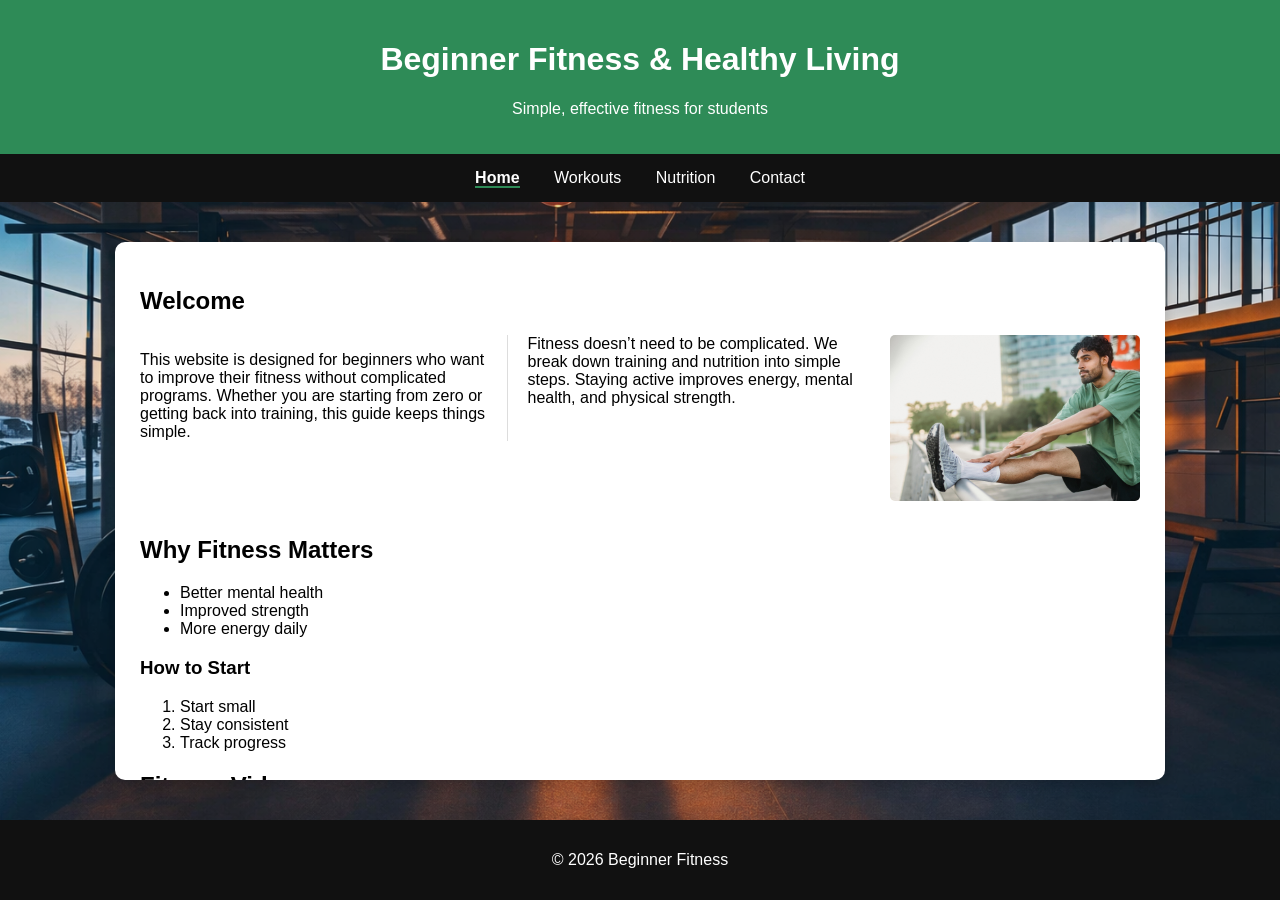
<file: index.html>
<!DOCTYPE html>
<html lang="en">
<head>
    <meta charset="UTF-8">
    <meta name="description" content="Beginner fitness and healthy living guide for students.">
    <meta name="keywords" content="fitness, beginner, health, workouts, nutrition">
    <meta name="author" content="Your Name">
    <title>Beginner Fitness | Home</title>
    <link rel="stylesheet" href="style.css">
    <link rel="icon" href="favicon.ico">
</head>
<body>

<header>
    <h1>Beginner Fitness & Healthy Living</h1>
    <p>Simple, effective fitness for students</p>
</header>

<nav>
    <ul>
        <li><a href="index.html" class="active">Home</a></li>
        <li><a href="workouts.html">Workouts</a></li>
        <li><a href="nutrition.html">Nutrition</a></li>
        <li><a href="contact.html">Contact</a></li>
    </ul>
</nav>

<main id="main-content">
   <article style="overflow: auto;"> <h2>Welcome</h2>
    
    <img src="images/stretching.jpg" alt="Stretching" class="float-img">
    
    <div class="column-section">
        <p>
            This website is designed for beginners who want to improve their 
            fitness without complicated programs. Whether you are starting 
            from zero or getting back into training, this guide keeps things simple.
        </p>
        <p> 
            Fitness doesn’t need to be complicated. We break down training and 
            nutrition into simple steps. Staying active improves energy, 
            mental health, and physical strength.
        </p>
    </div>
</article>

    <section>
        <h2>Why Fitness Matters</h2>
        <ul>
            <li>Better mental health</li>
            <li>Improved strength</li>
            <li>More energy daily</li>
        </ul>
        <h3>How to Start</h3>
        <ol>
            <li>Start small</li>
            <li>Stay consistent</li>
            <li>Track progress</li>
        </ol>
    </section>

    <section>
        <h2>Fitness Video</h2>
        <iframe width="1000" height="400" src="https://www.youtube.com/embed/ml6cT4AZdqI" style="border:0;" allowfullscreen></iframe>
    </section>

    <section style="background-color: #f9f9f9; padding: 20px; border-radius: 8px; margin-top: 30px; border-left: 5px solid #2e8b57;">
    <h3>Official Health Resources</h3>
    <p>Ready to dive deeper? The NHS provides a comprehensive guide to exercise, including tips for beginners and the benefits of staying active:</p>
    <p>
        <a href="https://www.nhs.uk/live-well/exercise/" target="_blank" style="color: #2e8b57; font-weight: bold; text-decoration: underline;">
            Visit the NHS Exercise Guide →
        </a>
    </p>
</section>
</main>

<footer>
    <p>© 2026 Beginner Fitness 
</footer>
</body>
</html>
</file>
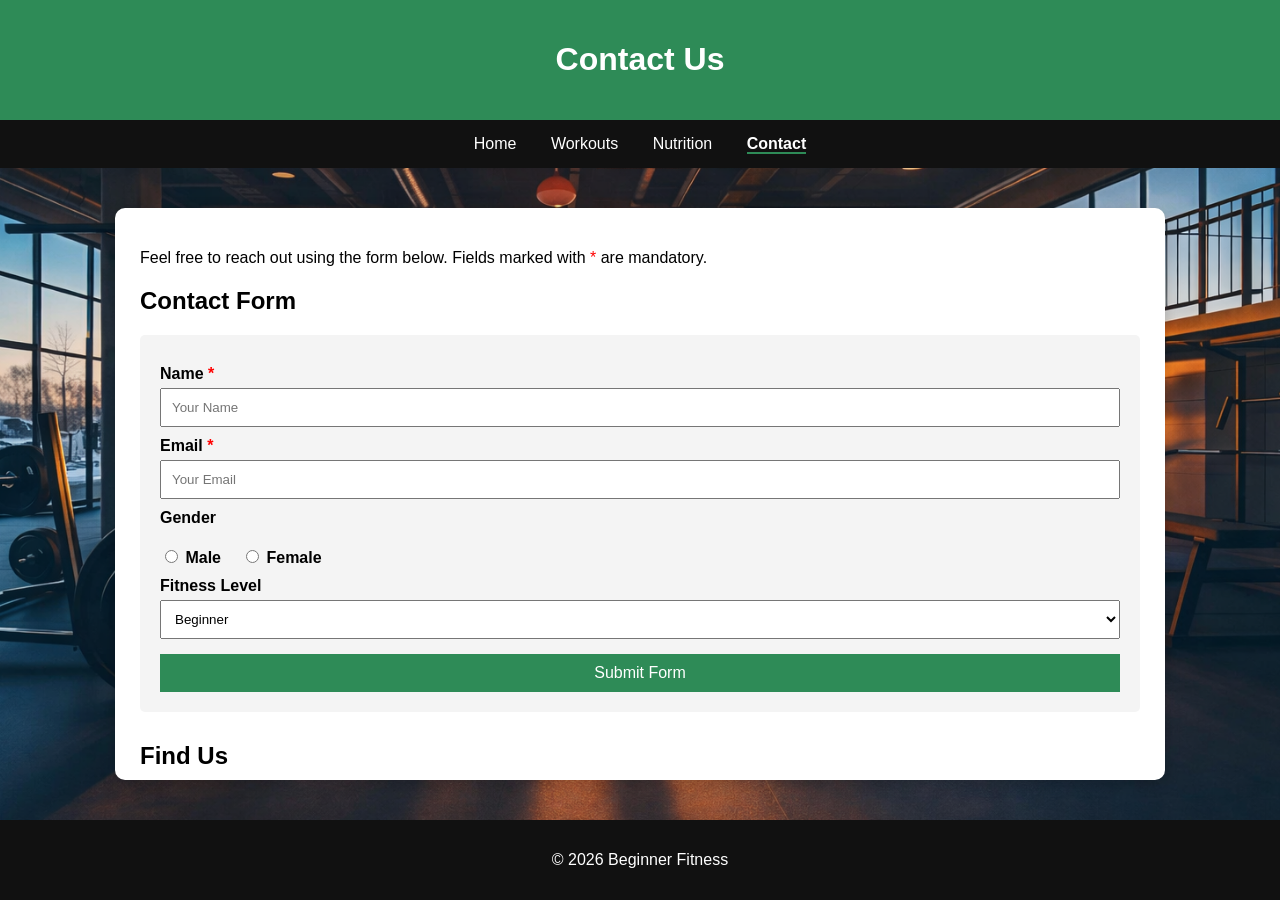
<file: contact.html>
<!DOCTYPE html>
<html lang="en">
<head>
    <meta charset="UTF-8">
    <meta name="description" content="Contact us for fitness advice.">
    <meta name="keywords" content="contact, fitness support, help">
    <title>Beginner Fitness | Contact</title>
    <link rel="stylesheet" href="style.css">
    <link rel="icon" href="favicon.ico">
</head>
<body>

<header>
    <h1>Contact Us</h1>
</header>

<nav>
    <ul>
        <li><a href="index.html">Home</a></li>
        <li><a href="workouts.html">Workouts</a></li>
        <li><a href="nutrition.html">Nutrition</a></li>
        <li><a href="contact.html" class="active">Contact</a></li>
    </ul>
</nav>

<main id="main-content">
    <p>Feel free to reach out using the form below. Fields marked with <span class="required">*</span> are mandatory.</p>
    
    <h2>Contact Form</h2>
    <form action="#" method="post">
        <label for="name">Name <span class="required">*</span></label>
        <input type="text" id="name" name="name" required placeholder="Your Name">

        <label for="email">Email <span class="required">*</span></label>
        <input type="email" id="email" name="email" required placeholder="Your Email">

        <label>Gender</label>
        <div class="radio-group">
            <label><input type="radio" name="gender" value="male"> Male</label>
            <label><input type="radio" name="gender" value="female"> Female</label>
        </div>

        <label for="level">Fitness Level</label>
        <select id="level" name="level">
            <option value="beginner">Beginner</option>
            <option value="intermediate">Intermediate</option>
            <option value="advanced">Advanced</option>
        </select>

        <input type="submit" value="Submit Form">
    </form>

    <h2 style="margin-top:30px;">Find Us</h2>
    <iframe src="https://www.google.com/maps/embed?pb=!1m18!1m12!1m3!1d2482.819243221664!2d-0.1276474!3d51.5073509!2m3!1f0!2f0!3f0!3m2!1i1024!2i768!4f13.1!3m3!1m2!1s0x487604c321697411%3A0xf3c0f9ff93e39b7a!2sTrafalgar%20Square!5e0!3m2!1sen!2suk!4v1700000000000" 
            width="1000" height="300" style="border:0;" allowfullscreen="" loading="lazy"></iframe>
</main>

<footer>
    <p>&copy; 2026 Beginner Fitness 
</footer>

</body>
</html>

</body>
</html>
</file>
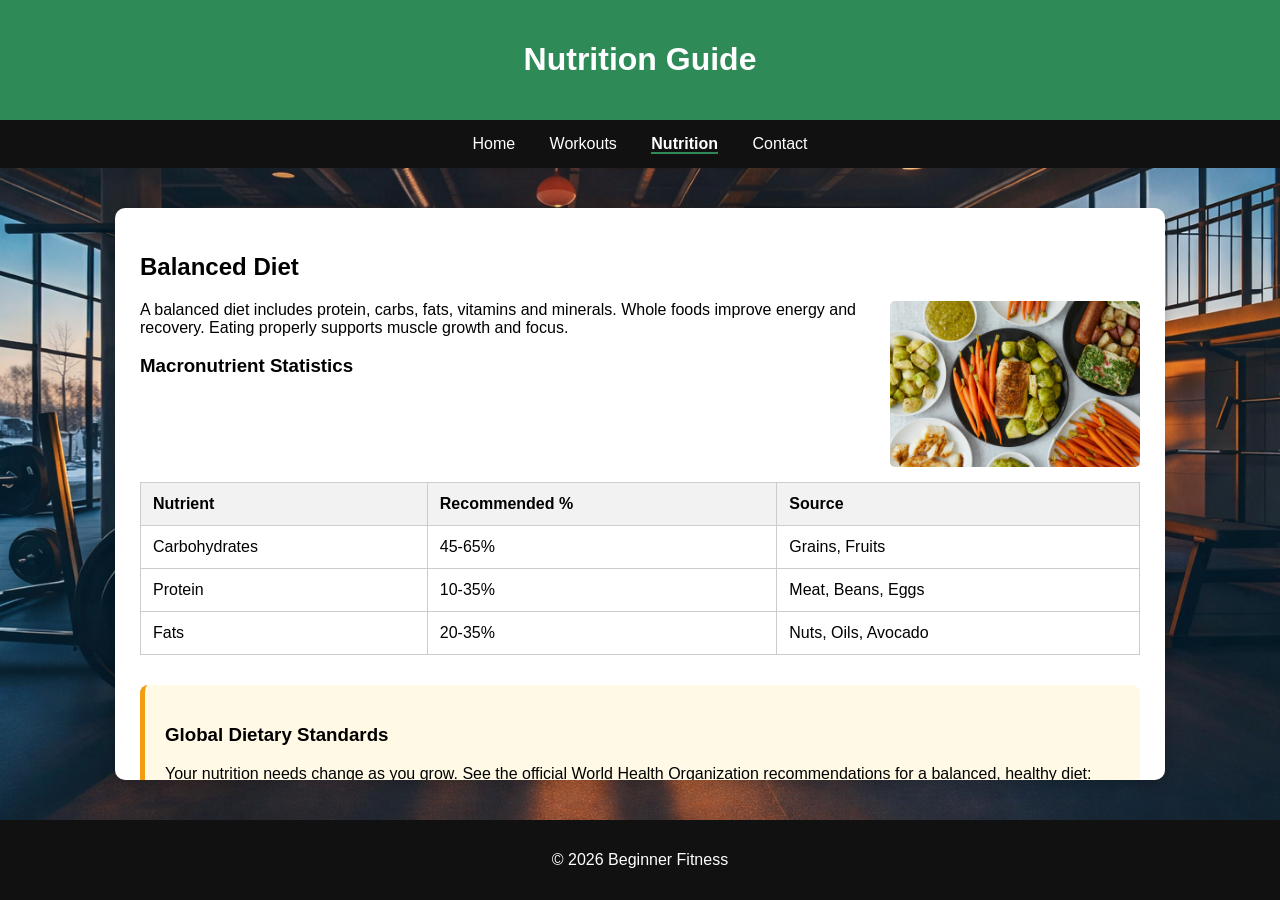
<file: nutrition.html>
<!DOCTYPE html>
<html lang="en">
<head>
    <meta charset="UTF-8">
    <meta name="description" content="Nutrition tips and macronutrient guides.">
    <meta name="keywords" content="nutrition, healthy diet, protein, carbs">
    <title>Beginner Fitness | Nutrition</title>
    <link rel="stylesheet" href="style.css">
    <link rel="icon" href="favicon.ico">
</head>
<body>

<header>
    <h1>Nutrition Guide</h1>
</header>

<nav>
    <ul>
        <li><a href="index.html">Home</a></li>
        <li><a href="workouts.html">Workouts</a></li>
        <li><a href="nutrition.html" class="active">Nutrition</a></li>
        <li><a href="contact.html">Contact</a></li>
    </ul>
</nav>

<main id="main-content">
    <article>
        <h2>Balanced Diet</h2>
        <img src="images/healthymeal.jpg" class="float-img" alt="Healthy meal">
        <p>A balanced diet includes protein, carbs, fats, vitamins and minerals. Whole foods improve energy and recovery. Eating properly supports muscle growth and focus.</p>
    </article>

    <section>
        <h3>Macronutrient Statistics</h3>
        <table>
            <tr>
                <th>Nutrient</th>
                <th>Recommended %</th>
                <th>Source</th>
            </tr>
            <tr>
                <td>Carbohydrates</td>
                <td>45-65%</td>
                <td>Grains, Fruits</td>
            </tr>
            <tr>
                <td>Protein</td>
                <td>10-35%</td>
                <td>Meat, Beans, Eggs</td>
            </tr>
            <tr>
                <td>Fats</td>
                <td>20-35%</td>
                <td>Nuts, Oils, Avocado</td>
            </tr>
        </table>
    </section>
    <section style="background-color: #fff9e6; padding: 20px; border-radius: 8px; margin-top: 30px; border-left: 5px solid #f39c12;">
    <h3>Global Dietary Standards</h3>
    <p>Your nutrition needs change as you grow. See the official World Health Organization recommendations for a balanced, healthy diet:</p>
    <p>
        <a href="https://www.who.int/news-room/fact-sheets/detail/healthy-diet" target="_blank" style="color: #e67e22; font-weight: bold; text-decoration: underline;">
            Explore WHO Nutrition Standards →
        </a>
    </p>
</section>
</main>

<footer>
    <p>&copy; 2026 Beginner Fitness</p>
</footer>

</body>
</html>
</file>
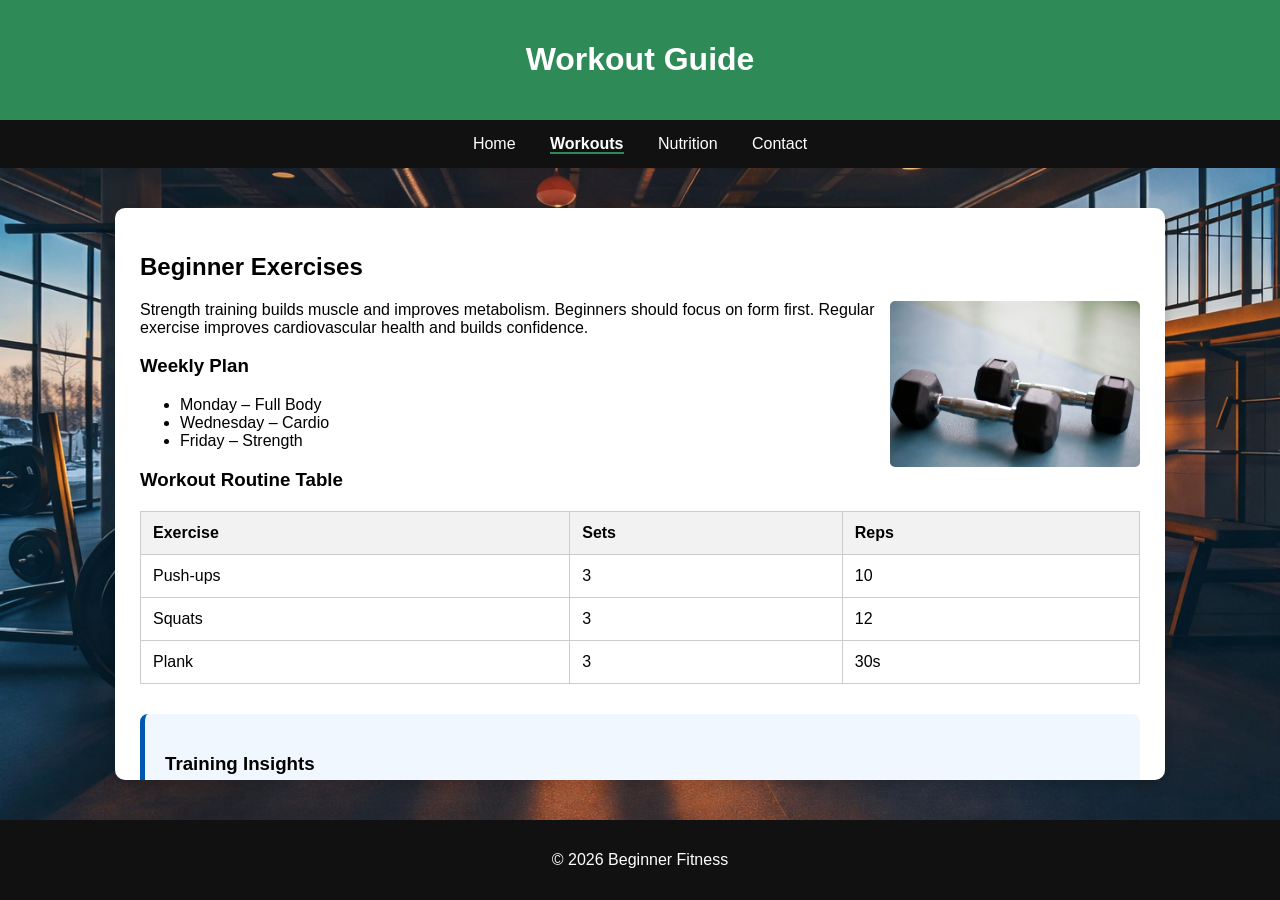
<file: workouts.html>
<!DOCTYPE html>
<html lang="en">
<head>
    <meta charset="UTF-8">
    <meta name="description" content="Effective workout plans for beginners.">
    <meta name="keywords" content="workouts, strength training, beginner exercises">
    <title>Beginner Fitness | Workouts</title>
    <link rel="stylesheet" href="style.css">
    <link rel="icon" href="favicon.ico">
</head>
<body>

<header>
    <h1>Workout Guide</h1>
</header>

<nav>
    <ul>
        <li><a href="index.html">Home</a></li>
        <li><a href="workouts.html" class="active">Workouts</a></li>
        <li><a href="nutrition.html">Nutrition</a></li>
        <li><a href="contact.html">Contact</a></li>
    </ul>
</nav>

<main id="main-content">
    <article>
        <h2>Beginner Exercises</h2>
        <img src="images/workout.jpg" class="float-img" alt="Workout">
        <p>Strength training builds muscle and improves metabolism. Beginners should focus on form first. Regular exercise improves cardiovascular health and builds confidence.</p>
    </article>

    <section>
        <h3>Weekly Plan</h3>
        <ul>
            <li>Monday – Full Body</li>
            <li>Wednesday – Cardio</li>
            <li>Friday – Strength</li>
        </ul>
    </section>

    <section>
        <h3>Workout Routine Table</h3>
        <table>
            <tr>
                <th>Exercise</th>
                <th>Sets</th>
                <th>Reps</th>
            </tr>
            <tr>
                <td>Push-ups</td>
                <td>3</td>
                <td>10</td>
            </tr>
            <tr>
                <td>Squats</td>
                <td>3</td>
                <td>12</td>
            </tr>
            <tr>
                <td>Plank</td>
                <td>3</td>
                <td>30s</td>
            </tr>
        </table>
    </section>
    <section style="background-color: #f0f7ff; padding: 20px; border-radius: 8px; margin-top: 30px; border-left: 5px solid #0056b3;">
    <h3>Training Insights</h3>
    <p>Want to know the science behind your results? Explore the research-backed benefits of regular physical activity:</p>
    <p>
        <a href="https://www.healthline.com/nutrition/10-benefits-of-exercise" target="_blank" style="color: #0056b3; font-weight: bold; text-decoration: underline;">
            Read the Science of Exercise →
        </a>
    </p>
</section>
</main>

<footer>
    <p>&copy; 2026 Beginner Fitness</p>
</footer>

</body>
</html>
</file>
<file: style.css>
/* page height & footer push */
html, body {
    height: 100%;
    margin: 0;
}

body {
    display: flex;
    flex-direction: column;
    font-family: Arial, sans-serif;
    background: url("images/dumbbells.jpg") no-repeat center center fixed;
    background-size: cover;
}

#main-content {
    flex: 1;
    background: white;
    padding: 25px;
    margin: 40px auto;
    max-width: 1000px;
    border-radius: 10px;
    box-shadow: 0 4px 15px rgba(0,0,0,0.2);
    
    /* ADDED THIS LINE TO FIX THE OVERLAP */
    overflow: auto; 
}

/* HEADER & NAV */
header {
    background: #2e8b57;
    color: white;
    text-align: center;
    padding: 20px;
}

nav {
    background: #111;
    padding: 15px;
}

nav ul {
    text-align: center;
    padding: 0;
    margin: 0;
}

nav ul li {
    display: inline;
    margin: 0 15px;
}

nav a {
    color: white;
    text-decoration: none;
}

.active {
    border-bottom: 2px solid #2e8b57;
    font-weight: bold;
}


.column-section {
    column-count: 2;
    column-rule: 1px solid #ddd;
    gap: 40px;
    margin: 20px 0;
    
   
    display: flow-root; 
}


/* Floating Images */
.float-img {
    float: right;
    width: 250px;
    margin: 0 0 15px 15px;
    border-radius: 5px;
}

/* Form Styling */
form {
    background: #f4f4f4;
    padding: 20px;
    border-radius: 5px;
}

label {
    display: block;
    margin-top: 10px;
    font-weight: bold;
}

.required {
    color: red;
}

input[type="text"], input[type="email"], select {
    width: 100%;
    padding: 10px;
    margin-top: 5px;
    box-sizing: border-box;
}

.radio-group {
    display: flex;
    gap: 20px;
    margin: 10px 0;
}

input[type="submit"] {
    background: #2e8b57;
    color: white;
    border: none;
    padding: 10px 20px;
    cursor: pointer;
    margin-top: 15px;
    width: 100%;
    font-size: 16px;
}

/* Tables */
table {
    width: 100%;
    border-collapse: collapse;
    margin: 20px 0;
}

table, th, td {
    border: 1px solid #ccc;
    padding: 12px;
    text-align: left;
}

th {
    background-color: #f2f2f2;
}

/* Footer */
footer {
    background: #111;
    color: white;
    text-align: center;
    padding: 15px;
}
</file>
